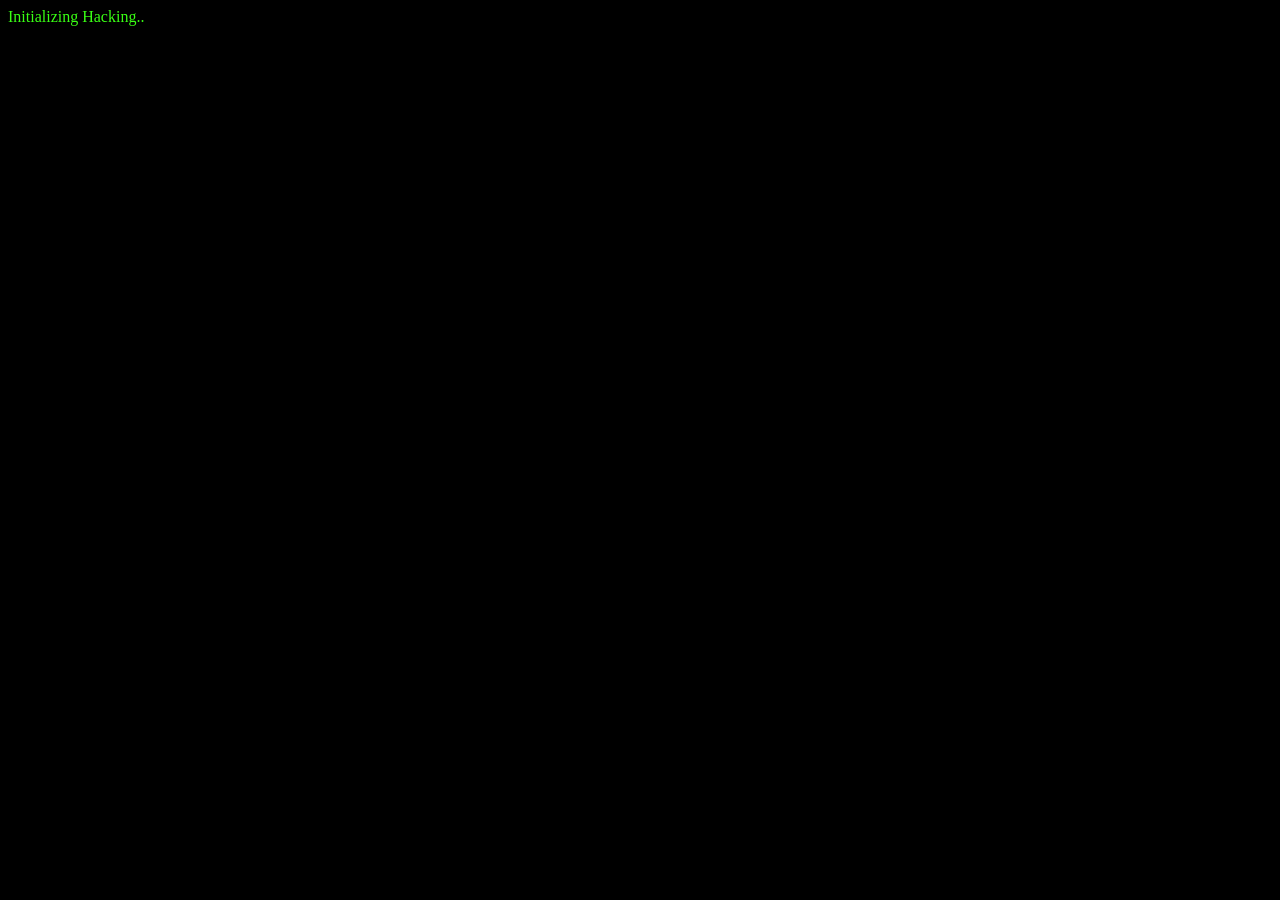
<file: index.html>
<!doctype html>
<html lang="en">
  <head>
    <meta charset="UTF-8" />
    <meta name="viewport" content="width=device-width, initial-scale=1.0" />
    <title>Document</title>
    <link rel="stylesheet" href="style.css">
  </head>
  <body>
    <div id="terminal"></div>
  </body>
  <script src="script.js"></script>
</html>
</file>
<file: style.css>
body {
        background-color: #000000;
      }
</file>
<file: Hacker's Terminal Exercise/style.css>
body {
        background-color: #000000;
      }
</file>
